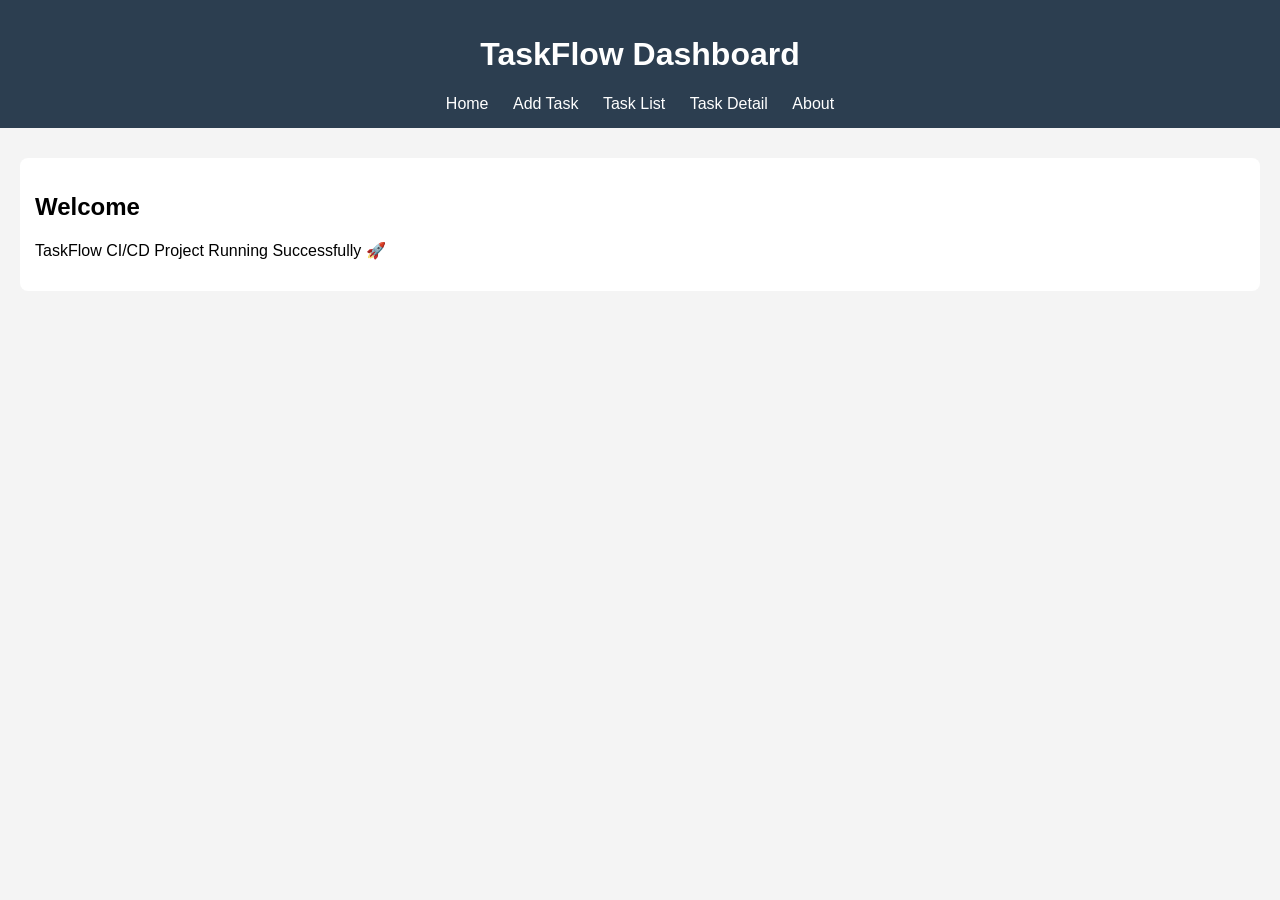
<file: index.html>
<!DOCTYPE html>
<html>
<head>
    <title>TaskFlow - Home</title>
    <link rel="stylesheet" href="style.css">
</head>
<body>

<header>
    <h1>TaskFlow Dashboard</h1>
    <nav>
        <a href="index.html">Home</a>
        <a href="add-task.html">Add Task</a>
        <a href="task-list.html">Task List</a>
        <a href="task-detail.html">Task Detail</a>
        <a href="about.html">About</a>
    </nav>
</header>

<div class="container">
    <div class="card">
        <h2>Welcome</h2>
        <p>TaskFlow CI/CD Project Running Successfully 🚀</p>
    </div>
</div>

</body>
</html>
</file>
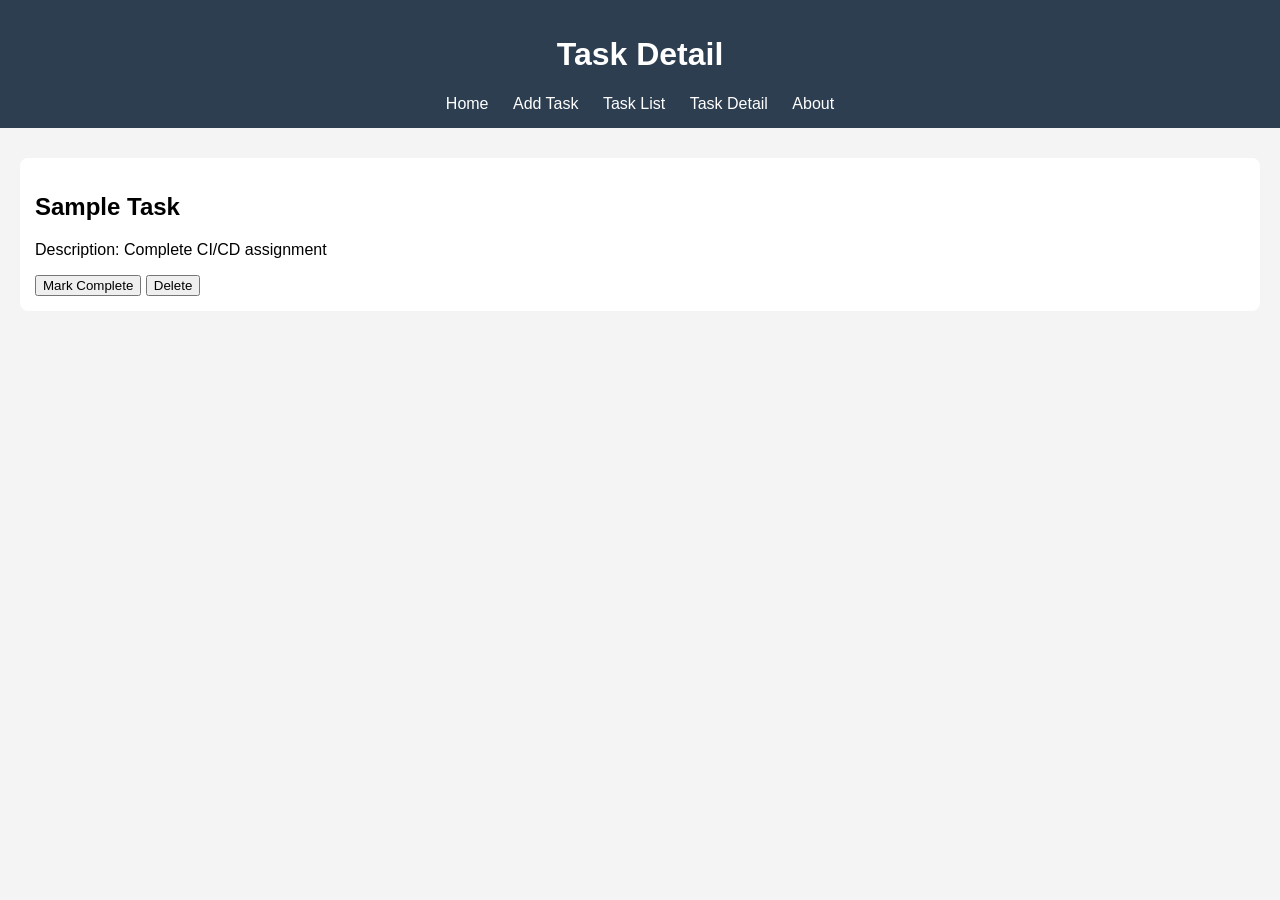
<file: task-detail.html>
<!DOCTYPE html>
<html>
<head>
    <title>Task Detail</title>
    <link rel="stylesheet" href="style.css">
</head>
<body>

<header>
    <h1>Task Detail</h1>
    <nav>
        <a href="index.html">Home</a>
        <a href="add-task.html">Add Task</a>
        <a href="task-list.html">Task List</a>
        <a href="task-detail.html">Task Detail</a>
        <a href="about.html">About</a>
    </nav>
</header>

<div class="container">
    <div class="card">
        <h2>Sample Task</h2>
        <p>Description: Complete CI/CD assignment</p>
        <button>Mark Complete</button>
        <button>Delete</button>
    </div>
</div>

</body>
</html>
</file>
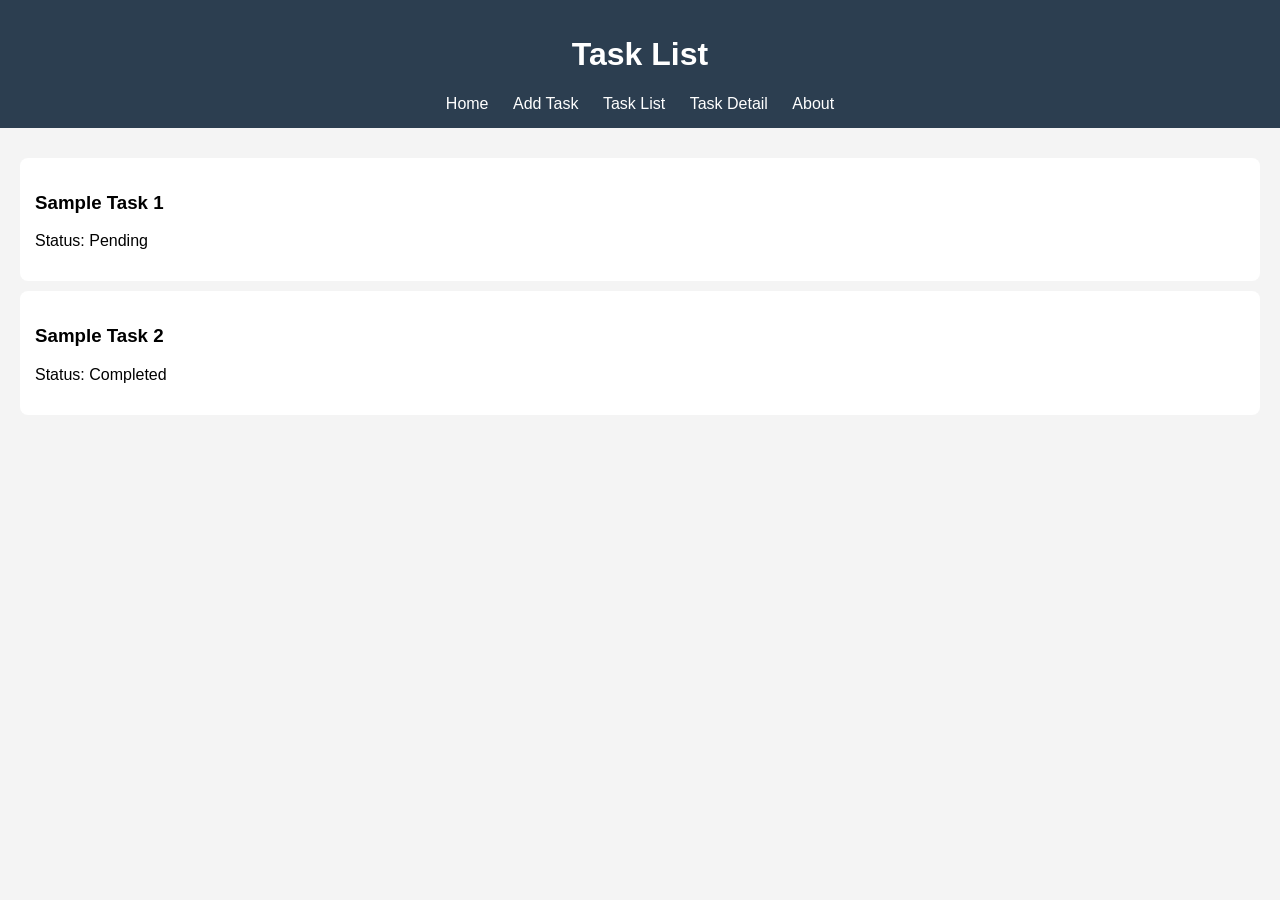
<file: task-list.html>
<!DOCTYPE html>
<html>
<head>
    <title>Task List</title>
    <link rel="stylesheet" href="style.css">
</head>
<body>

<header>
    <h1>Task List</h1>
    <nav>
        <a href="index.html">Home</a>
        <a href="add-task.html">Add Task</a>
        <a href="task-list.html">Task List</a>
        <a href="task-detail.html">Task Detail</a>
        <a href="about.html">About</a>
    </nav>
</header>

<div class="container">
    <div class="card">
        <h3>Sample Task 1</h3>
        <p>Status: Pending</p>
    </div>

    <div class="card">
        <h3>Sample Task 2</h3>
        <p>Status: Completed</p>
    </div>
</div>

</body>
</html>
</file>
<file: style.css>
body {
    font-family: Arial, sans-serif;
    margin: 0;
    background: #f4f4f4;
}

header {
    background: #2c3e50;
    color: white;
    padding: 15px;
    text-align: center;
}

nav a {
    color: white;
    margin: 0 10px;
    text-decoration: none;
}

.container {
    padding: 20px;
}

.card {
    background: white;
    padding: 15px;
    margin: 10px 0;
    border-radius: 8px;
}
</file>
